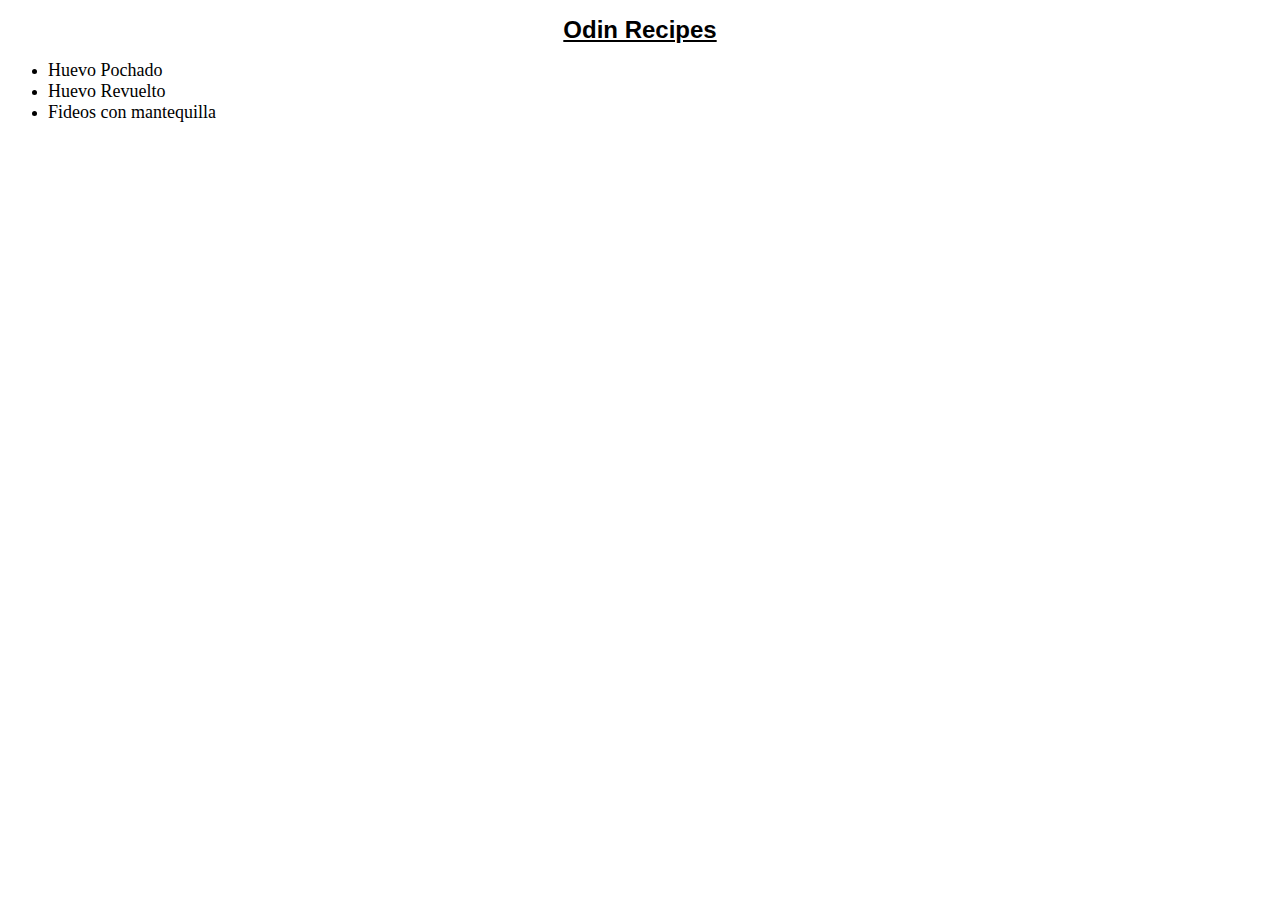
<file: index.html>
<!DOCTYPE html>
<html lang="en">
    <head>
        <meta charset="utf-8">
        <title>Recetas</title>
        <link rel="stylesheet" href="style.css">
    </head>
    <body>
        <h1>Odin Recipes</h1>
        <ul>
            <li class="links"><a href="recipes/pochado.html">Huevo Pochado</a></li>
            <li class="links"><a href="recipes/huevos-revueltos.html">Huevo Revuelto</a></li>
            <li class="links"><a href="recipes/fideos-mantequilla.html">Fideos con mantequilla</a></li>
        </ul>
    </body>
</html>
</file>
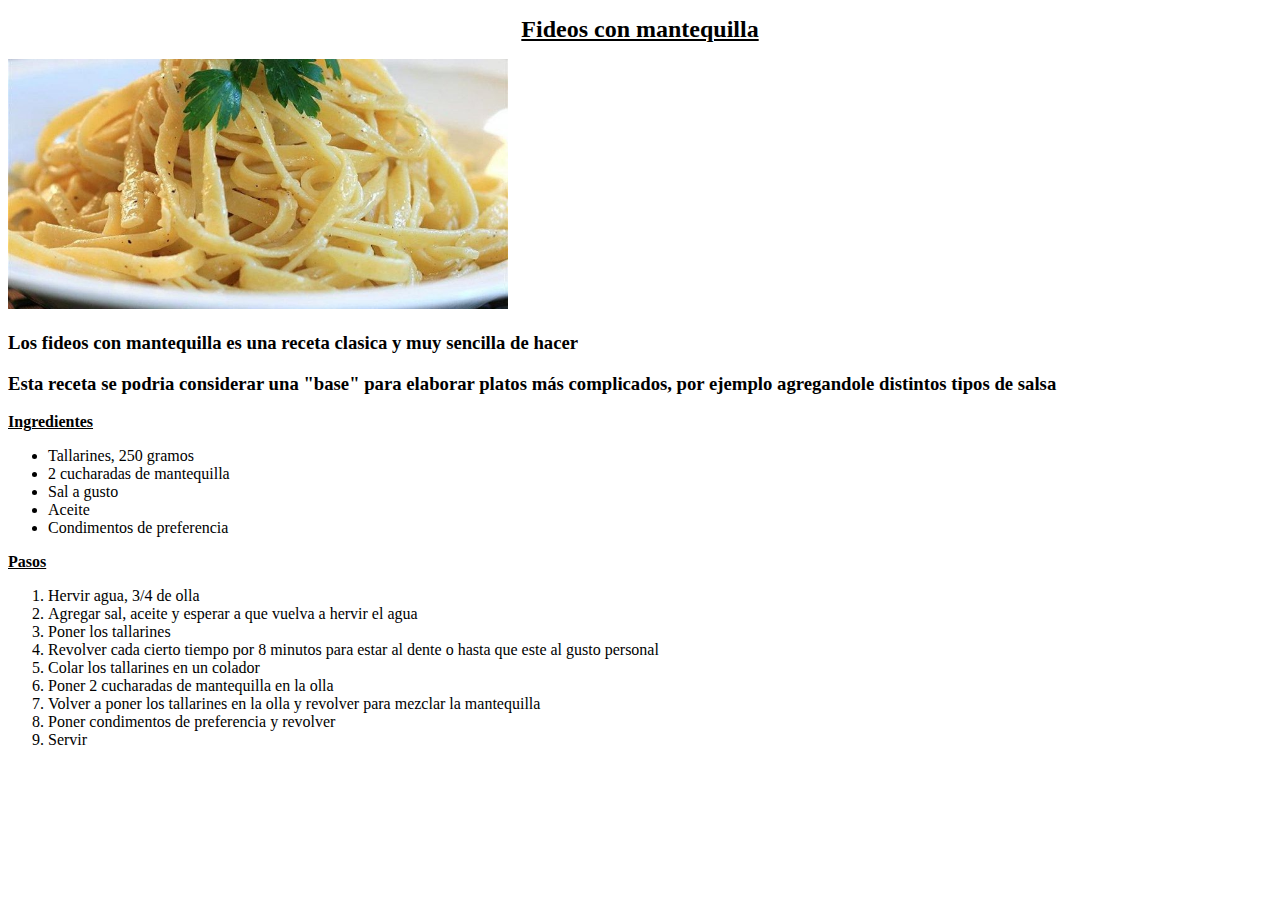
<file: recipes/fideos-mantequilla.html>
<!DOCTYPE html>
<html lang="en">
    <head>
        <meta charset="utf-8">
        <title>Fideos con mantequilla</title>
        <link rel="stylesheet" href="style.css">
    </head>

    <body>
        <h1>Fideos con mantequilla</h1>
        <img src="fideos-mantequilla.jpg" alt="Imagen de fideos con mantequilla">
        <p><h3>Los fideos con mantequilla es una receta clasica y muy sencilla de hacer</h3></p>
        <p><h3>Esta receta se podria considerar una "base" para elaborar platos más complicados, por ejemplo agregandole distintos tipos de salsa</h3></p>

        <p class="subtitulo">Ingredientes</p>
        <ul>
            <li>Tallarines, 250 gramos</li>
            <li>2 cucharadas de mantequilla</li>
            <li>Sal a gusto</li>
            <li>Aceite</li>
            <li>Condimentos de preferencia</li>
        </ul>

        <p class="subtitulo">Pasos</p>
        <ol>
            <li>Hervir agua, 3/4 de olla</li>
            <li>Agregar sal, aceite y esperar a que vuelva a hervir el agua</li>
            <li>Poner los tallarines</li>
            <li>Revolver cada cierto tiempo por 8 minutos para estar al dente o hasta que este al gusto personal</li>
            <li>Colar los tallarines en un colador</li>
            <li>Poner 2 cucharadas de mantequilla en la olla</li>
            <li>Volver a poner los tallarines en la olla y revolver para mezclar la mantequilla</li>
            <li>Poner condimentos de preferencia y revolver</li>
            <li>Servir</li>
        </ol>
    </body>
</html>
</file>
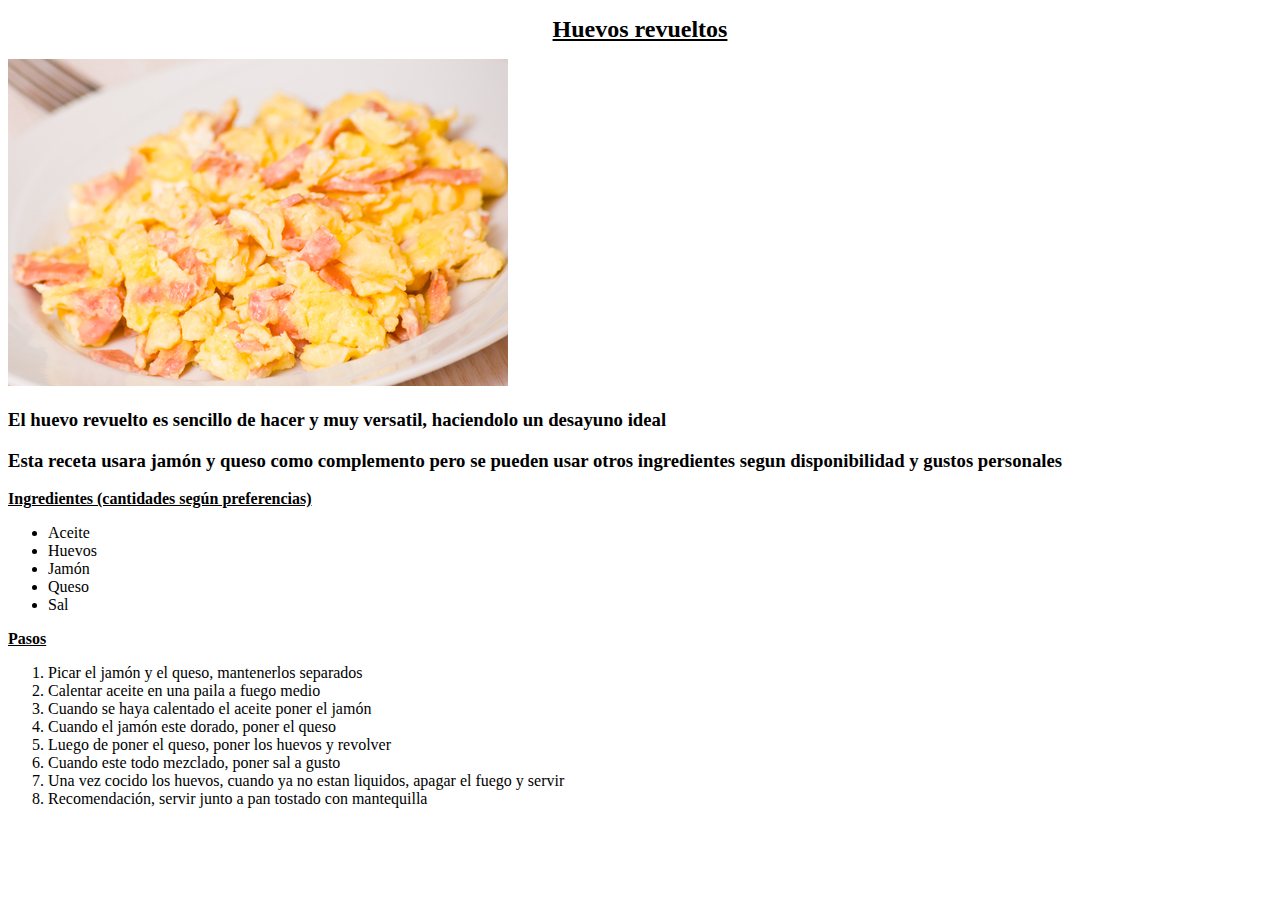
<file: recipes/huevos-revueltos.html>
<!DOCTYPE html>
<html lang="en">
    <head>
        <meta charset="utf-8">
        <title>Huevos revueltos</title>
        <link rel="stylesheet" href="style.css">
    </head>

    <body>
        <h1>Huevos revueltos</h1>
        <img src="huevos-revueltos-con-jamon.jpg" alt="Imagen de huevos revueltos">
        <p><h3>El huevo revuelto es sencillo de hacer y muy versatil, haciendolo un desayuno ideal</h3></p>
        <p><h3>Esta receta usara jamón y queso como complemento pero se pueden usar otros ingredientes segun disponibilidad y gustos personales</h3></p>

        <p class="subtitulo">Ingredientes (cantidades según preferencias)</p>
        <ul>
            <li>Aceite</li>
            <li>Huevos</li>
            <li>Jamón</li>
            <li>Queso</li>
            <li>Sal</li>
        </ul>

        <p class="subtitulo">Pasos</p>
        <ol>
            <li>Picar el jamón y el queso, mantenerlos separados</li>
            <li>Calentar aceite en una paila a fuego medio</li>
            <li>Cuando se haya calentado el aceite poner el jamón</li>
            <li>Cuando el jamón este dorado, poner el queso</li>
            <li>Luego de poner el queso, poner los huevos y revolver</li>
            <li>Cuando este todo mezclado, poner sal a gusto</li>
            <li>Una vez cocido los huevos, cuando ya no estan liquidos, apagar el fuego y servir</li>
            <li>Recomendación, servir junto a pan tostado con mantequilla</li>
        </ol>
    </body>
</html>
</file>
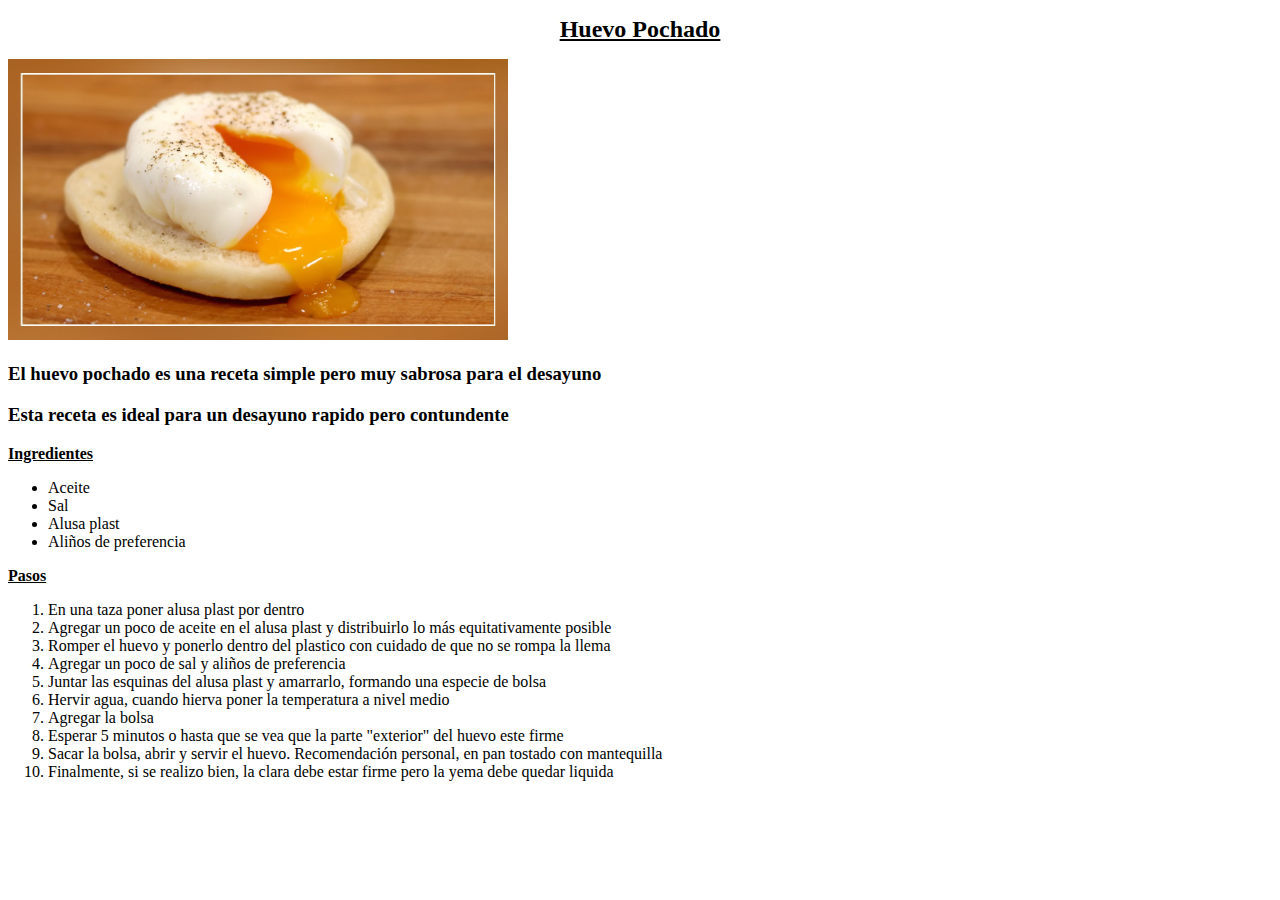
<file: recipes/pochado.html>
<!DOCTYPE html>
<html lang="en">
    <head>
        <meta charset="utf-8">
        <title>Huevos pochados</title>
        <link rel="stylesheet" href="style.css">
    </head>
    <body>
        <h1>Huevo Pochado</h1>
        <img src="huevo-pochado.jpg" alt="Imagen de un huevo pochado terminado">
        <p><h3>El huevo pochado es una receta simple pero muy sabrosa para el desayuno</h3></p>
        <p><h3>Esta receta es ideal para un desayuno rapido pero contundente</h3></p>

        <p class="subtitulo">Ingredientes</p>
        <ul>
            <li>Aceite</li>
            <li>Sal</li>
            <li>Alusa plast</li>
            <li>Aliños de preferencia</li>
        </ul>

        <p class="subtitulo">Pasos</p>
        <ol>
            <li>En una taza poner alusa plast por dentro</li>
            <li>Agregar un poco de aceite en el alusa plast y distribuirlo lo más equitativamente posible</li>
            <li>Romper el huevo y ponerlo dentro del plastico con cuidado de que no se rompa la llema</li>
            <li>Agregar un poco de sal y aliños de preferencia</li>
            <li>Juntar las esquinas del alusa plast y amarrarlo, formando una especie de bolsa</li>
            <li>Hervir agua, cuando hierva poner la temperatura a nivel medio</li>
            <li>Agregar la bolsa</li>
            <li>Esperar 5 minutos o hasta que se vea que la parte "exterior" del huevo este firme</li>
            <li>Sacar la bolsa, abrir y servir el huevo. Recomendación personal, en pan tostado con mantequilla</li>
            <li>Finalmente, si se realizo bien, la clara debe estar firme pero la yema debe quedar liquida</li>
        </ol>
    </body>
</html>
</file>
<file: style.css>
h1 {
    text-align: center;
    font-size: x-large;
    font-family: Verdana, Geneva, Tahoma, sans-serif;
    font-weight: bold;
    text-decoration: underline;

}

a {
    color: black;
    text-decoration: none;
    font-size: large;
}
</file>
<file: recipes/style.css>
h1 {
    font-family: 'Times New Roman', Times, serif;
    font-size: x-large;
    text-align: center;
    font-weight: bold;
    text-decoration: underline;
}

img {
    align-items: center;
    height: auto;
    width: 500px;
}

.subtitulo {
    font-weight: bold;
    text-decoration: underline;
}
</file>
